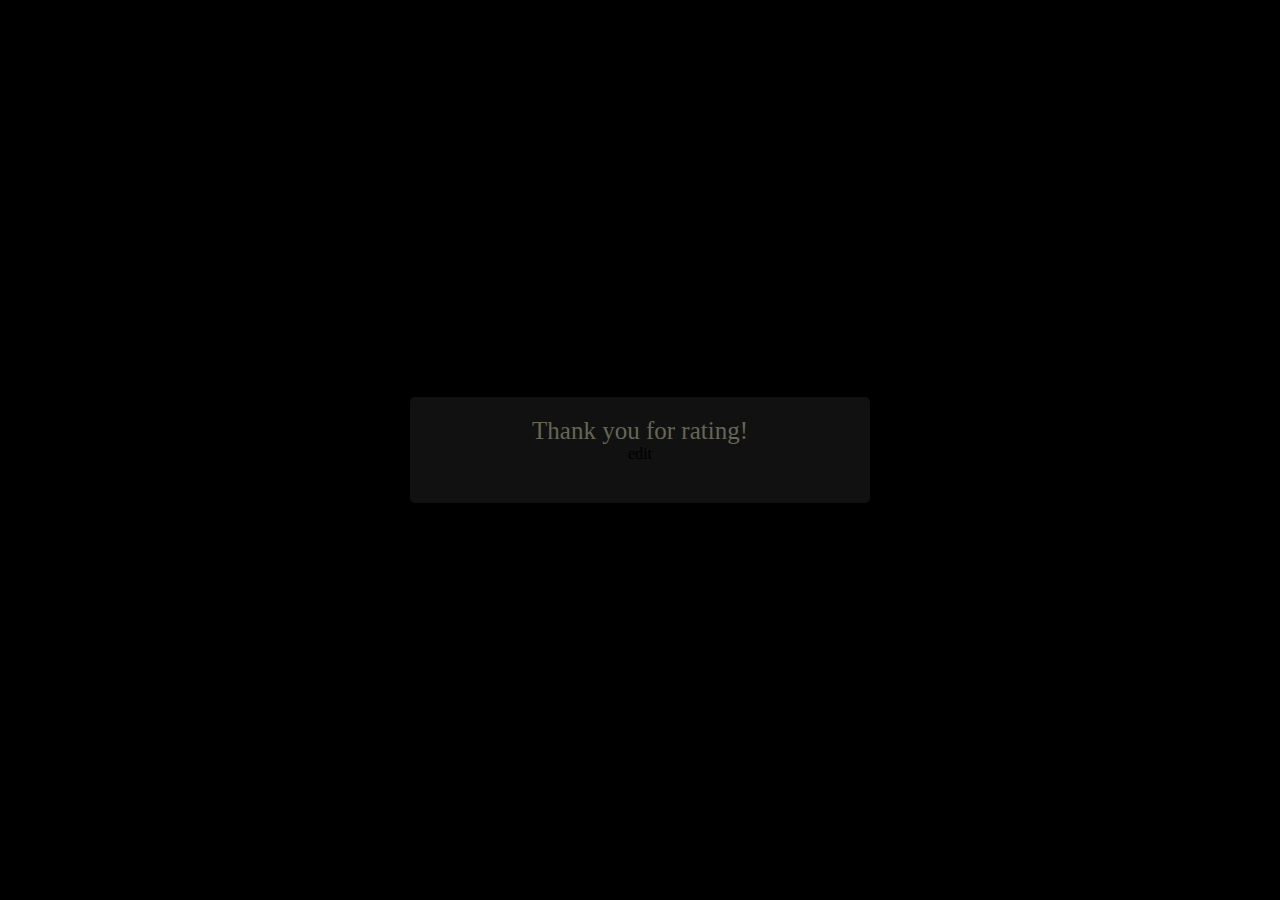
<file: review.html>
<!DOCTYPE html>
<html lang="en">
<head>
    <meta charset="UTF-8">
    <meta http-equiv="X-UA-Compatible" content="IE=edge">
    <meta name="viewport" content="width=device-width, initial-scale=1.0">
    <title>Document</title>
    <link rel="stylesheet" href="review.css">
    <link rel="stylesheet" href="https://cdnjs.cloudflare.com/ajax/libs/font-awesome/6.3.0/css/all.min.css" integrity="sha512-SzlrxWUlpfuzQ+pcUCosxcglQRNAq/DZjVsC0lE40xsADsfeQoEypE+enwcOiGjk/bSuGGKHEyjSoQ1zVisanQ==" crossorigin="anonymous" referrerpolicy="no-referrer" />
</head>
<body>
    <div class ="container">
        <div class="divpost">
           <div class="text">Thank you for rating!</div> 
           <div class="exit">edit</div>
        </div>
        <div class= "star-widget">
            <input type="radio" name="rate" id="rate-5">
            <label for="rate-5" class= "fas fa-star" ></label>
            <input type="radio" name="rate" id="rate-4">
            <label for="rate-4" class= "fas fa-star"></label>
            <input type="radio" name="rate" id="rate-3">
            <label for="rate-3" class= "fas fa-star"></label>
            <input type="radio" name="rate" id="rate-2">
            <label for="rate-2" class= "fas fa-star"></label>
            <input type="radio" name="rate" id="rate-1">
            <label for="rate-1" class= "fas fa-star"></label>
            <form action="#">
                <header> </header>
                <div class="divtextarea">
                    <textarea cols="30" placeholder="Describe your experience..."></textarea>
                </div>
                <div class="btn">
                    <button type="submit">post</button>
                </div>


            </form>
        </div>

    </div>
    <script>
        const btn =document.querySelector("button");
        const post =document.querySelector(".post");
        const widget =document.querySelector(".star-widget");
        const editBtn =document.querySelector(".edit");
        btn.onclick =()=>{
            widget.style.display ="none";
            post.style.display ="block";
            return false;

            editBtn.onclick =()=>{
            widget.style.display ="block";
            post.style.display ="none";

            
        }
        return false;
        }

        
        
    </script>
</body>
</html>
</file>
<file: review.css>
@import url("https://fonts.googleapis.com/css?family=Poppins")

* {
    margin:0;
    padding: 0;
    box-sizing: border-box;
    font-family: 'poppins', sans-serif;
}

html,body{
    display: grid;
    height: 100%;
    place-items: center;
    text-align: center;
    background: #000;
}

.container{
    position: relative;
    width: 400px;
    background: #111;
    padding: 20px 30px;
    border-radius: 5px;
    display: flex;
    align-items: center;
    justify-content: center;
    flex-direction: column;

    
}

.container .post{
    display: none;

}

.container .text{
    font-size:25px;
    color: #665;
    font-weight: 500;


}


.container .edit{
    position: absolute;
    right: 10px;
    top: 5px;
    font-size:16px;
    color: #665;
    font-weight: 500;
    cursor: pointer;


}

.container .edit :hover{
    text-decoration:underline;

}

.container .star-widget input{
    display: none;

}

.star-widget label{
    font-size: 40px;
    color:#444;
    padding: 10px;
    float:right;
    transition:all 0.2s ease;

}
input:not(:checked) ~ label:hover,
input:not(:checked) ~ label:hover ~ label{
  color:#fd4;
}


input:checked ~ label{
    color:#fd4;
}


input#rate-5:checked ~ label{
    color:#fe7;
    text-shadow: 0 0 20px #952;

}
input#rate-1:checked ~ form header::before{
    content: "I just hate it 😠";

}
input#rate-2:checked ~ form header::before{
    content: "I don't like it 😔";

}
input#rate-3:checked ~ form header::before{
    content: "It is awesome 😀";

}
input#rate-4:checked ~ form header::before{
    content: "I just like it 😎";

}
input#rate-5:checked ~ form header::before{
    content: "I just love it 😍";

}
.container form{
    display: none;
}
input:checked ~ form{
    display: block;
}

form header{
    width: 100%;
    font-size: 25px;
    color: #f67;
    font-weight: 500;
    margin: 5px 0 20px 0;
    text-align: center;
    transition:  all 0.2s ease;

}




form .textarea{
    width: 100%;
    height: 100px;
    overflow: hidden;
}

form .textarea textarea{
    width: 100%;
    height: 100%;
    outline: none;
    color: #eee;
    border: 1px solid #333;
    background:#222;
    padding:10px;
    font-size: 17px;
    resize: none;
}

form .btn{
    height: 45px;
    width: 100%;
    margin: 15px 0;
}

form .btn button{
    height: 100%;
    width: 100%;
    border: 1px solid #444 ;
    outline: none;
    background: #222;
    color: #999;
    font-size: 17px;
    font-weight: 500;
    text-transform: uppercase;
    cursor: pointer;
    transition: all 0.3s ease;

}

form .btn button :hover{
    background: #1b1b1b;

}
</file>
